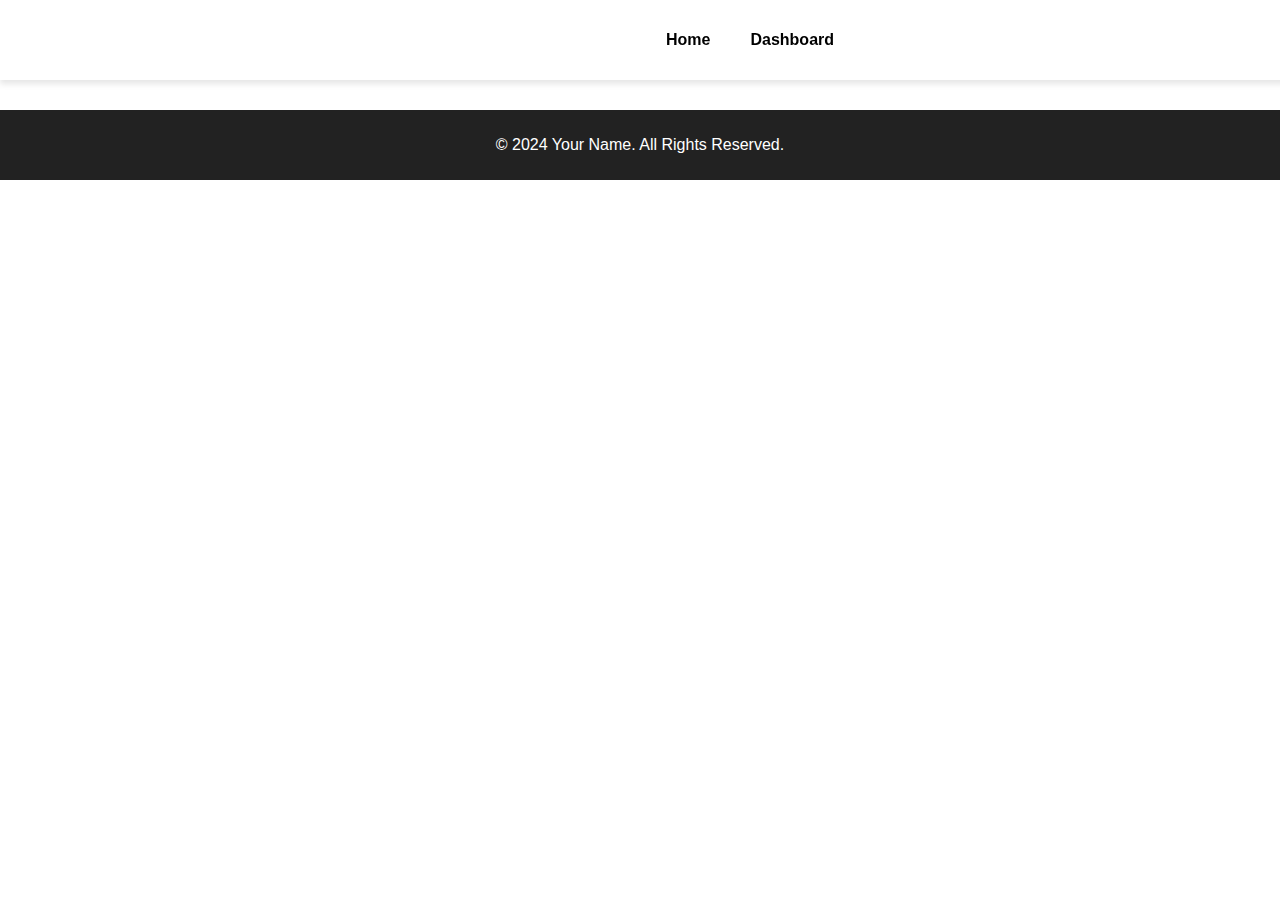
<file: dashboard.html>
<!DOCTYPE html>
<html lang="en">
<head>
    <meta charset="UTF-8">
    <meta name="viewport" content="width=device-width, initial-scale=1.0">
    <title>Dashboard</title>
    <link rel="stylesheet" href="styles.css">
</head>
<body>
    <!-- Navbar -->
    <header>
        <nav class="navbar">
            <div class="logo">MyPortfolio</div>
            <ul class="nav-links">
                <li><a href="index.html">Home</a></li>
                <li><a href="dashboard.html">Dashboard</a></li>
            </ul>
        </nav>
    </header>

    <!-- Dashboard Section -->
    <section class="dashboard">
        <h1>Interactive Dashboard</h1>
        <div class='tableauPlaceholder' id='viz1734750014160' style='position: relative'>
            <noscript>
                <a href='#'>
                    <img alt='Dashboard 3' src='https://public.tableau.com/static/images/Co/CoffeeShopSales_16982388354800/Dashboard3/1_rss.png' style='border: none' />
                </a>
            </noscript>
            <object class='tableauViz' style='display:none;'>
                <param name='host_url' value='https%3A%2F%2Fpublic.tableau.com%2F' />
                <param name='embed_code_version' value='3' />
                <param name='site_root' value='' />
                <param name='name' value='CoffeeShopSales_16982388354800/Dashboard3' />
                <param name='tabs' value='no' />
                <param name='toolbar' value='yes' />
                <param name='static_image' value='https://public.tableau.com/static/images/Co/CoffeeShopSales_16982388354800/Dashboard3/1.png' />
                <param name='animate_transition' value='yes' />
                <param name='display_static_image' value='yes' />
                <param name='display_spinner' value='yes' />
                <param name='display_overlay' value='yes' />
                <param name='display_count' value='yes' />
                <param name='language' value='en-US' />
            </object>
        </div>
        <script type='text/javascript'>
            var divElement = document.getElementById('viz1734750014160');
            var vizElement = divElement.getElementsByTagName('object')[0];
            if (divElement.offsetWidth > 800) { 
                vizElement.style.width = '1650px'; 
                vizElement.style.height = '2162px';
            } else if (divElement.offsetWidth > 500) { 
                vizElement.style.width = '1650px'; 
                vizElement.style.height = '2162px'; 
            } else { 
                vizElement.style.width = '100%'; 
                vizElement.style.height = '5377px'; 
            } 
            var scriptElement = document.createElement('script');
            scriptElement.src = 'https://public.tableau.com/javascripts/api/viz_v1.js';
            vizElement.parentNode.insertBefore(scriptElement, vizElement);
        </script>
    </section>

    <!-- Footer -->
    <footer>
        <p>&copy; 2024 Your Name. All Rights Reserved.</p>
    </footer>
</body>
</html>
</file>
<file: styles.css>
/* General Styles */
body {
    font-family: Arial, sans-serif;
    margin: 0;
    padding: 0;
    text-align: center;
}

/* Header */
header {
    background-color: #222;
    color: white;
    padding: 15px;
}

/* Navigation */
nav {
    display: flex;
    justify-content: space-between;
    align-items: center;
    background: white;
    padding: 15px 50px;
    position: fixed;
    width: 100%;
    top: 0;
    left: 0;
    z-index: 1000;
    box-shadow: 0px 4px 6px rgba(0, 0, 0, 0.1);
}

.nav-links {
    flex: 1;
    display: flex;
    justify-content: center;
    gap: 40px;
}

.nav-links a {
    color: black;
    text-decoration: none;
    font-weight: 600;
    transition: color 0.3s ease-in-out;
}

.nav-links a:hover {
    color: #f39c12;
}

/* Logo */
.logo {
    flex: 0 0 auto;
}

.logo img {
    height: 90px;
}

/* Hero Section */
.hero {
    background: linear-gradient(to right, #4b6cb7, #182848);
    color: white;
    padding: 50px;
}

.hero h1 {
    font-size: 3rem;
}

.hero p {
    font-size: 1.2rem;
}

/* Services Section */
.services {
    display: flex;
    justify-content: space-around;
    padding: 20px;
}

/* Service Boxes */
.service-box {
    background-color: #eee;
    padding: 20px;
    border-radius: 8px;
}

/* Footer */
footer {
    background-color: #222;
    color: white;
    padding: 10px;
}

/* Projects Section */
.project-container {
    display: flex;
    justify-content: space-between;
    gap: 20px;
    margin-top: 20px;
}

.project-text {
    flex: 1;
    padding: 20px;
    background: #222;
    border-radius: 10px;
    text-align: left;
    color: white;
    box-shadow: 0px 4px 6px rgba(0, 0, 0, 0.1);
}

.project-text h2 {
    font-size: 1.8rem;
    color: #f5d06d;
}

.project-text p {
    font-size: 1rem;
    color: #ccc;
}

/* Button Styling */
.arc-btn-retro {
    width: 136px;
    height: 46px;
    background-color: #19fb9b; /* Neon Green */
    border: 1px solid black;
    border-radius: 6px;
    cursor: pointer;
    font-size: 17px;
    transition: box-shadow 0.4s ease-in-out;
    font-weight: bold;
    display: inline-block;
}

.arc-btn-retro:hover {
    box-shadow: 0px 0px 10px rgba(255, 255, 255, 0.8) !important; /* Soft white glow */
    transform: translateY(-2px);
}

/* ===== ABOUT ME SECTION (NEW) ===== */
.about-me-section {
    padding: 50px;
    background: #111;
    display: flex;
    justify-content: center;
    align-items: center;
}

.about-container {
    display: flex;
    justify-content: space-between;
    align-items: stretch;
    gap: 40px;
    flex-wrap: nowrap; /* Prevent stacking on desktop */
    max-width: 1200px;
    width: 90%;
}

.about-box {
    background: black;
    padding: 30px;
    border-radius: 15px;
    color: white;
    flex: 1; /* Ensures both boxes take equal width */
    box-shadow: 0px 4px 6px rgba(255, 255, 255, 0.1);
    min-height: 100%;
}

/* Styling for About Section Text */
.about-box h2 {
    color: #f5d06d;
}

.about-box p {
    color: #ccc;
}

/* Profile Image */
.profile-img {
    width: 80px;
    height: auto;
    display: block;
    margin-bottom: 20px;
}

/* Responsive Design */
@media (max-width: 768px) {
    /* Adjust Navigation */
    .nav-links {
        flex-direction: column;
        gap: 5px; /* Reduce gap to avoid excess spacing */
        margin-top: 5px;
    }

    /* Adjust Logo Size for Mobile */
    .logo img {
        height: 50px; /* Smaller logo for mobile */
    }

    /* Reduce Padding for Hero Section */
    .hero {
        padding: 40px 20px; /* Reduce padding */
    }

    .hero h1 {
        font-size: 22px; /* Make text slightly smaller */
    }

    .hero p {
        font-size: 16px;
    }

    /* Ensure Button is Properly Spaced */
    .arc-btn-retro {
        margin-top: 15px; /* Add space below */
    }

    /* Make Project Containers Stack */
    .project-container {
        flex-direction: column;
        align-items: center;
    }

    /* ✅ FIXED: Make About Boxes Stack on Mobile */
    .about-container {
        flex-direction: column;
        align-items: center;
    }

    .about-box {
        width: 90%;
    }
}
</file>
